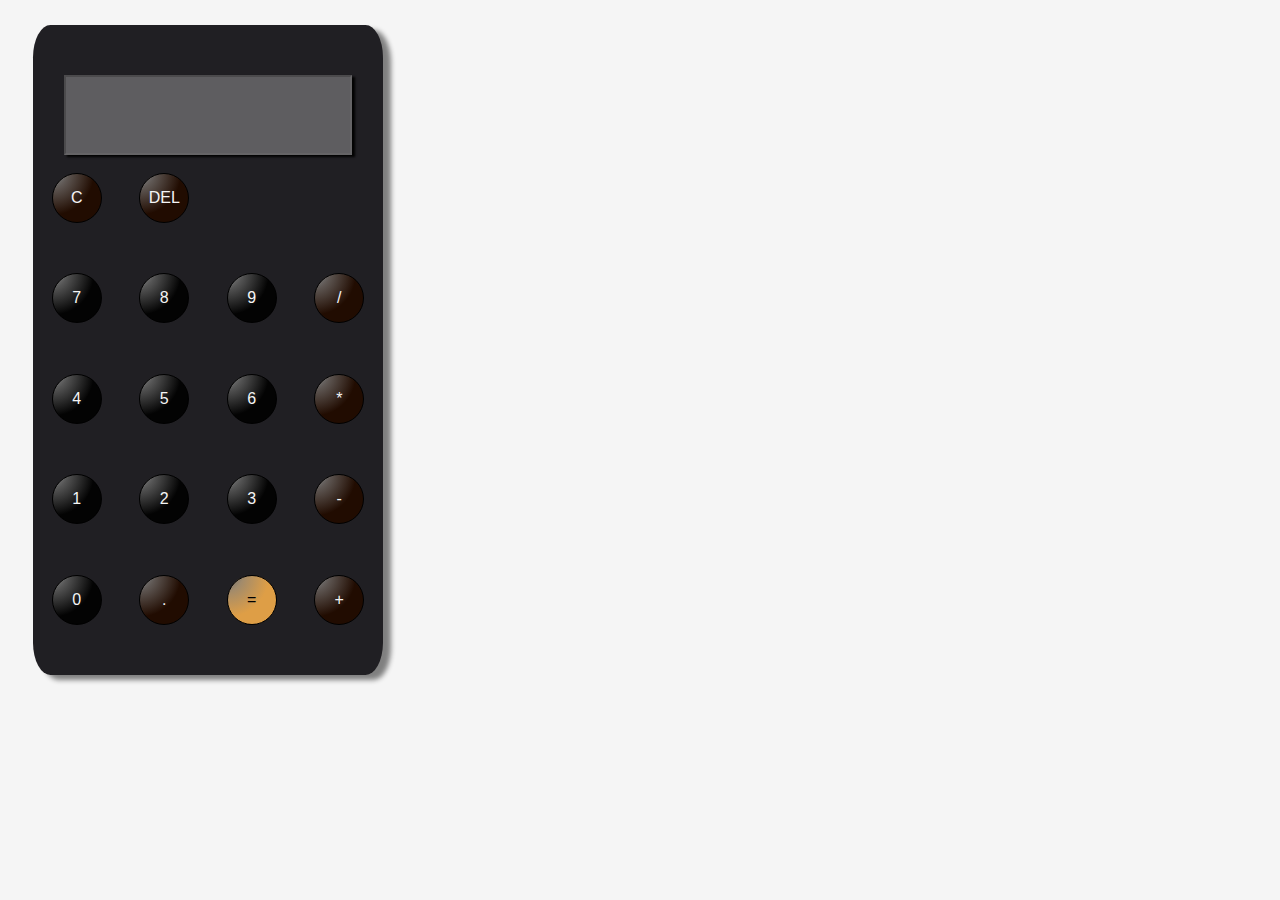
<file: index.html>
<!DOCTYPE html>
<html lang="en">
<head>
    <meta charset="UTF-8">
    <meta name="viewport" content="width=device-width, initial-scale=1.0">
    <link rel="stylesheet" href="disenio.css">
    
    <title>Calculadora</title>
</head>
<body>
    <div id="calculadora">
        <input type="text" id="pantalla" disabled>
        <button id="C" class="operacion">C</button>
        <button id="DE" class="operacion">DEL</button>
        <button id="." class="operacion">.</button>
        <button id="/" class="operacion">/</button>
        <button id="7" class="num">7</button>
        <button id="8" class="num">8</button>
        <button id="9" class="num">9</button>
        <button id="*" class="operacion">*</button>
        <button id="4" class="num">4</button>
        <button id="5" class="num">5</button>
        <button id="6" class="num">6</button>
        <button id="-" class="operacion">-</button>
        <button id="1" class="num">1</button>
        <button id="2" class="num">2</button>
        <button id="3" class="num">3</button>
        <button id="+" class="operacion">+</button>
        <button id="0" class="num">0</button>
        <button id="=" class="resultado">=</button>
    </div>
    <script src="calculos.js" defer></script>
</body>
</html>
</file>
<file: disenio.css>
#calculadora {
    display: grid;
    grid-template-columns: repeat (5, 1fr);
    grid-template-rows: repeat (7, 1fr);
    width: 350px;
    height: 650px;
    background-color: #201f23;
    margin: 25px;
    border-radius: 5%;
    box-shadow: 8px 5px 5px gray;
}
#pantalla {
    grid-column: 1/5;
    grid-row: 1/2;
    width: 80%;
    height: 50%;
    justify-self: center;
    margin-top: 50px;
    margin-bottom: 15px;
    font-size: 22px;
    color: black;
    box-shadow: 3px 2px 2px #030303;
}
[id="C"] {
    grid-column: 1/2;
    grid-row: 2/3;
}
[id="7"] {
    grid-column: 1/2;
    grid-row: 3/4;
}
[id="8"] {
    grid-column: 2/3;
    grid-row: 3/4;
}
[id="9"] {
    grid-column: 3/4;
    grid-row: 3/4;
}
[id="/"] {
    grid-column: 4/5;
    grid-row: 3/4;
}
[id="4"] {
    grid-column: 1/2;
    grid-row: 4/5;
}
[id="5"] {
    grid-column: 2/3;
    grid-row: 4/5;
}
[id="6"] {
    grid-column: 3/4;
    grid-row: 4/5;
}
[id="*"] {
    grid-column: 4/5;
    grid-row: 4/5;
}
[id="1"] {
    grid-column: 1/2;
    grid-row: 5/6;
}
[id="2"] {
    grid-column: 2/3;
    grid-row: 5/6;
}
[id="3"] {
    grid-column: 3/4;
    grid-row: 5/6;
}
[id="-"] {
    grid-column: 4/5;
    grid-row: 5/6;
}
[id="0"] {
    grid-column: 1/2;
    grid-row: 6/7;
}
[id="."] {
    grid-column: 2/3;
    grid-row: 6/7;
}
[id="="] {
    grid-column: 3/4;
    grid-row: 6/7;
}
[id="+"] {
    grid-column: 4/5;
    grid-row: 6/7;
}
[id="DE"] {
    grid-column: 2/3;
    grid-row: 2/3;
}

button {
    width: 50px;
    height: 50px;
    border-radius: 50%;
    box-shadow: black;
    border: black solid 0.5px;
    font-size: 1em;
    justify-self: center;
}
.num {
    background-color: #030303;
    color: whitesmoke;
    background: radial-gradient(circle at top left, gray, transparent 60%), 
    linear-gradient(to top left, #030303, #030303 80%, rgba(128, 128, 128, 0.3) 100%);
}
.operacion {
    background-color: #210c01;
    color: whitesmoke;
    background: radial-gradient(circle at top left, gray, transparent 60%), 
    linear-gradient(to top left, #210c01, #210c01 80%, rgba(128, 128, 128, 0.3) 100%);
}
.resultado {
    background-color: #de9e46;
    background: radial-gradient(circle at top left, gray, transparent 60%), 
    linear-gradient(to top left, #de9e46, #de9e46 80%, #5f3d0d 100%);
}
body {
    background-color: whitesmoke;
}
</file>
